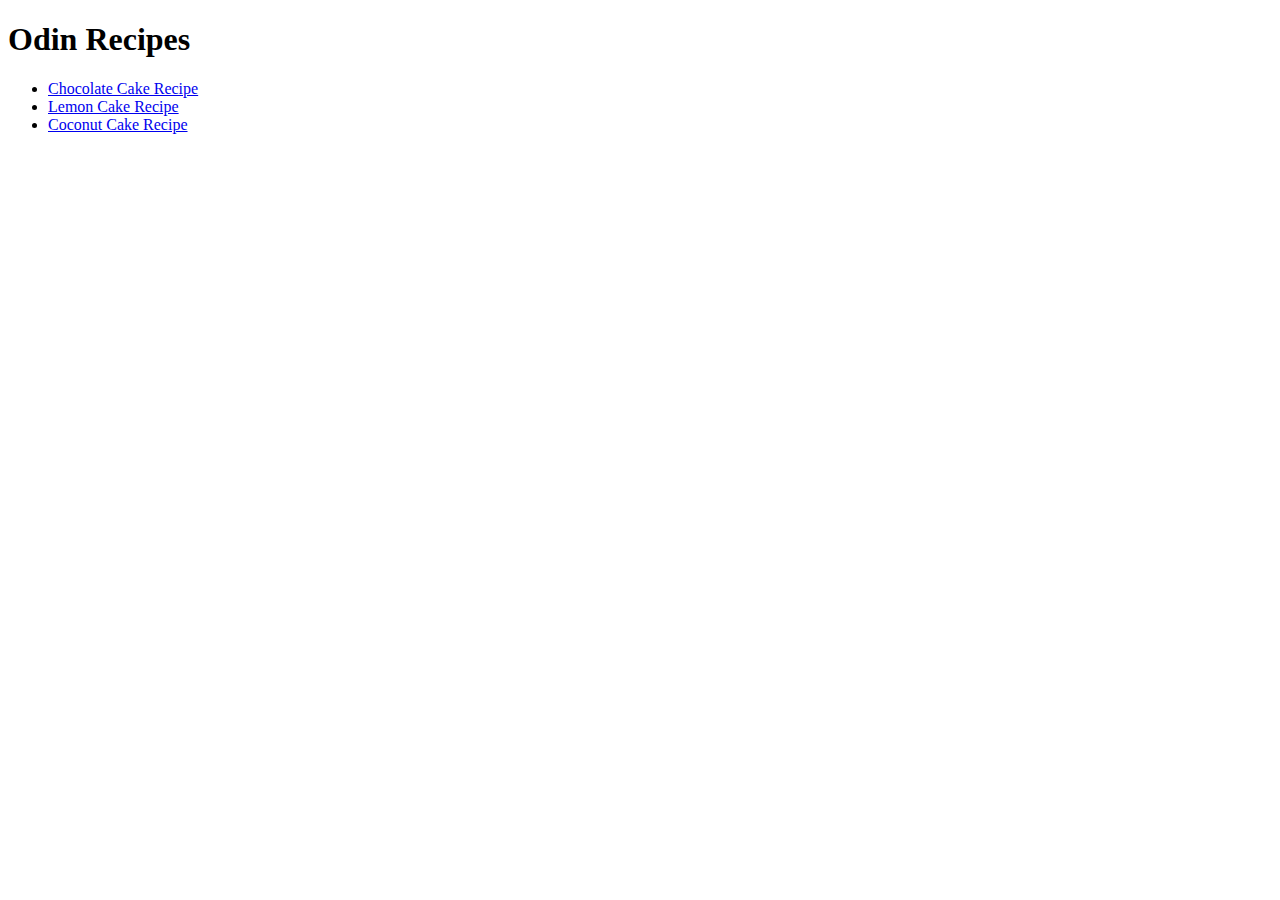
<file: index.html>
<!DOCTYPE html>
<html lang="en">
    <head>
        <meta charset="UTF-8">
        <meta name="viewport" content="width=device-width, initial-scale=1.0">
        <title>Recipes</title>
    </head>
    <body>
        <h1>Odin Recipes</h1>
        <ul>
            <li><a href="recipes/chocolateCakeRecipe.html">Chocolate Cake Recipe</a></li>
            <li><a href="recipes/lemonCakeRecipe.html">Lemon Cake Recipe</a></li>
            <li><a href="recipes/coconutCakeRecipe.html">Coconut Cake Recipe</a></li>
        </ul>
    </body>
</html>
</file>
